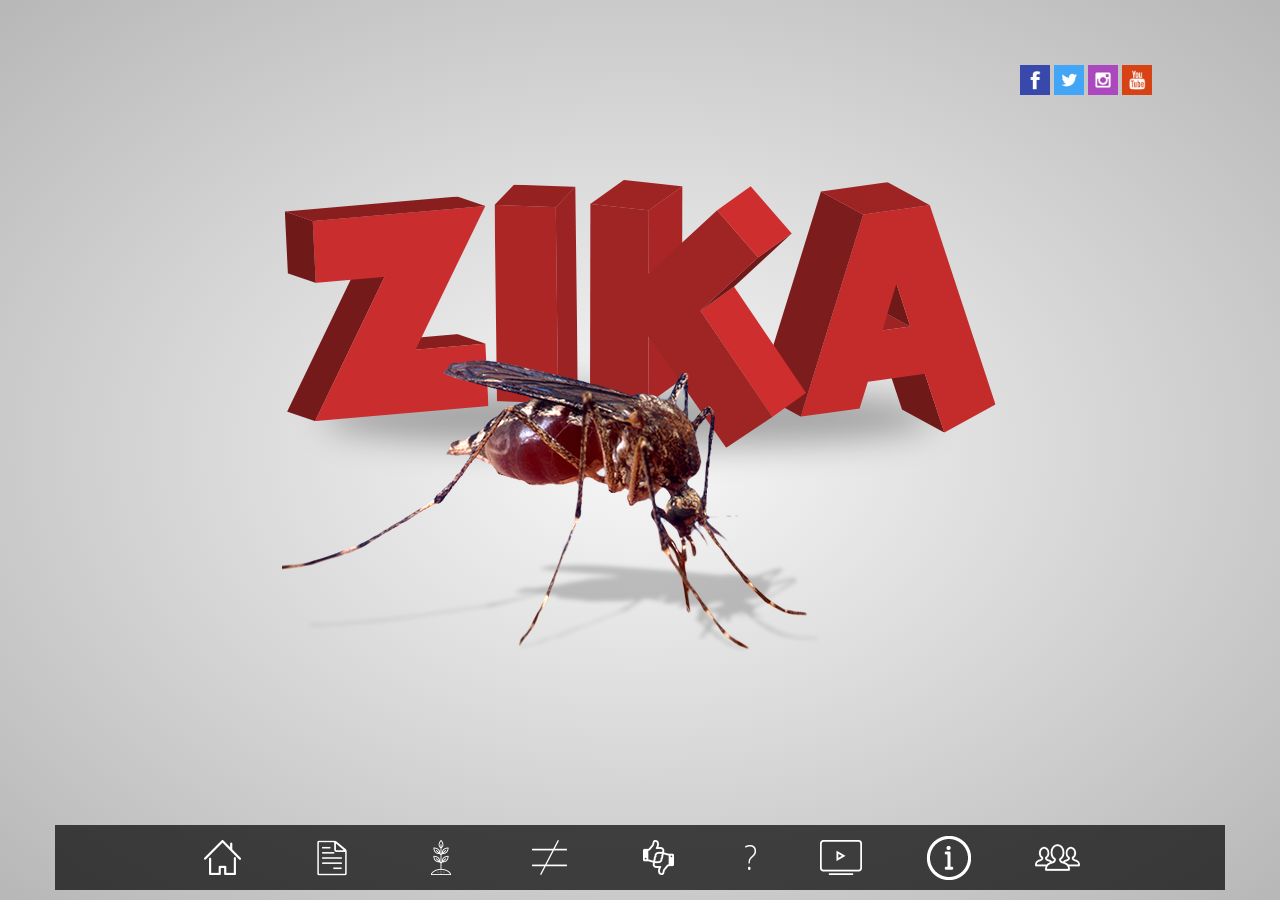
<file: index.html>
<html>
<head>
	<meta charset="utf-8">
	<!-- CSS -->
	<link rel="stylesheet" type="text/css" href="css/jquery.bxslider.css">
	<link rel="stylesheet" type="text/css" href="css/style.css">
	<link rel="stylesheet" type="text/css" href="css/deu-zika.webflow.css">
	<link rel="stylesheet" href="https://maxcdn.bootstrapcdn.com/bootstrap/3.3.6/css/bootstrap.min.css" integrity="sha384-1q8mTJOASx8j1Au+a5WDVnPi2lkFfwwEAa8hDDdjZlpLegxhjVME1fgjWPGmkzs7" crossorigin="anonymous">

	<!-- FONT -->
	<link href='https://fonts.googleapis.com/css?family=Open+Sans:400,300,300italic,400italic,600,600italic,700,700italic,800,800italic' rel='stylesheet' type='text/css'>

</head>
<body>
	<div id="fb-root"></div>
<script>(function(d, s, id) {
	var js, fjs = d.getElementsByTagName(s)[0];
	if (d.getElementById(id)) return;
	js = d.createElement(s); js.id = id;
	js.src = "//connect.facebook.net/pt_BR/sdk.js#xfbml=1&version=v2.5&appId=1031029970272745";
	fjs.parentNode.insertBefore(js, fjs);
}(document, 'script', 'facebook-jssdk'));</script>

	<section>
		<nav class="nav-social pull-right">
			<ul>
				<li><a href="https://www.facebook.com/fatoonline" target="_blank"><img src="images/Logo-FB.jpg" /></a></li>
				<li><a href="https://twitter.com/fatoonline" target="_blank"><img src="images/Logo-TT.jpg" /></a></li>
				<li><a href="https://www.instagram.com/fatoonline" target="_blank"><img src="images/Logo-IG.jpg" /></a></li>
				<li><a href="https://www.youtube.com/channel/UCGgbVKk-DqYDmlfngclbEMQ" target="_blank"><img src="images/Logo-YT.jpg" /></a></li>
			</ul>
		</nav>
		<ul class="bxslider">
				<li id="home" class="home">
					<!-- SuperBanner Smart -->
					<div class="smart">
						<script type="text/javascript">
							sas.call("std", {
								siteId:		88316,	//
								pageId:		635907,	// Página : Hotsites/deu_zika/home
								formatId: 	34702,	// Formato : superbanner_top 728x90
								target:		''	// Targeting
							});
						</script>
						<noscript>
							<a href="http://www5.smartadserver.com/ac?jump=1&nwid=1527&siteid=88316&pgname=deu_zika/home&fmtid=34702&visit=m&tmstp=[timestamp]&out=nonrich" target="_blank">
								<img src="http://www5.smartadserver.com/ac?out=nonrich&nwid=1527&siteid=88316&pgname=deu_zika/home&fmtid=34702&visit=m&tmstp=[timestamp]" border="0" alt="" /></a>
						</noscript>
					</div>
					<img src="images/logo.png" class="logo">
					<img src="images/mosquito.png" class="img-home">
				</li>
				<li id="ficha" class="sec-ficha">
					<!-- SuperBanner Smart -->
					<div class="smart">
						<script type="text/javascript">
						sas.call("std", {
							siteId:		88316,	//
							pageId:		635908,	// Página : Hotsites/deu_zika/ficha
							formatId: 	34717,	// Formato : max_leaderboard 990x80
							target:		''	// Targeting
						});
					</script>
					<noscript>
						<a href="http://www5.smartadserver.com/ac?jump=1&nwid=1527&siteid=88316&pgname=deu_zika/ficha&fmtid=34717&visit=m&tmstp=[timestamp]&out=nonrich" target="_blank">
							<img src="http://www5.smartadserver.com/ac?out=nonrich&nwid=1527&siteid=88316&pgname=deu_zika/ficha&fmtid=34717&visit=m&tmstp=[timestamp]" border="0" alt="" /></a>
					</noscript>
					</div>
					<div>
						<img src="images/logo2.png" class="logo2">
						<img src="images/ficha-mosquito.png" class="img-perfil">
						<img src="images/ficha-pag.png" class="img-ficha2">
						<img src="images/ficha-pasta.png" class="img-pasta">
					</div>
				</li>
				<li id="plantas" class="sec-plantas">
					<!-- SuperBanner Smart -->
					<div class="smart">
						<script type="text/javascript">
							sas.call("std", {
								siteId:		88316,	//
								pageId:		635912,	// Página : Hotsites/deu_zika/diferenca
								formatId: 	34708,	// Formato : superbanner_centro 728x90
								target:		''	// Targeting
							});
						</script>
						<noscript>
							<a href="http://www5.smartadserver.com/ac?jump=1&nwid=1527&siteid=88316&pgname=deu_zika/diferenca&fmtid=34708&visit=m&tmstp=[timestamp]&out=nonrich" target="_blank">
								<img src="http://www5.smartadserver.com/ac?out=nonrich&nwid=1527&siteid=88316&pgname=deu_zika/diferenca&fmtid=34708&visit=m&tmstp=[timestamp]" border="0" alt="" /></a>
						</noscript>
					</div>
					<h1 class="titulo">Plantas que ajudam</h1>
					<div class="container">
						<div class="col-md-6">
							<img src="images/mosquito-flor.jpg">
						</div>
						<div class="col-md-6">
							<iframe width="100%" height="315" src="https://www.youtube.com/embed/H0k0AW_c_8Y?rel=0&amp;controls=0&amp;showinfo=0" frameborder="0" allowfullscreen></iframe>
							<h4>Publicado em 16 de fev de 2016</h4>
							<p>A agrônoma Janine Camargo explica como utilizar plantas como repelentes contra o temido Aedes aegypti</p>
						</div>
					</div><img src="images/logo2.png" class="logo2">
				</li>
				<li id="diferencas" class="sec-diferenca">
					<!-- SuperBanner Smart -->
					<div class="smart">
						<script type="text/javascript">
						sas.call("std", {
							siteId:		88316,	//
							pageId:		635916,	// Página : Hotsites/deu_zika/campanhas
							formatId: 	34707,	// Formato : floater 250x250
							target:		''	// Targeting
						});
					</script>
					<noscript>
						<a href="http://www5.smartadserver.com/ac?jump=1&nwid=1527&siteid=88316&pgname=deu_zika/campanhas&fmtid=34707&visit=m&tmstp=[timestamp]&out=nonrich" target="_blank">
						<img src="http://www5.smartadserver.com/ac?out=nonrich&nwid=1527&siteid=88316&pgname=deu_zika/campanhas&fmtid=34707&visit=m&tmstp=[timestamp]" border="0" alt="" /></a>
					</noscript>
					</div>
					<img src="images/logo2.png" class="logo2">
					<h1 class="titulo">Você sabe a diferença?</h1>
					<div class="container" id="video-diferenca">
						<div class="row">
							<div class="col-md-6 col-md-offset-3">
								<iframe width="100%" height="310" src="https://www.youtube.com/embed/hyd8Rjt9mRU?rel=0&amp;controls=0&amp;showinfo=0" frameborder="0" allowfullscreen></iframe>
							</div>
						</div>
					</div>
					<div class="container">
						<div class="row">
							<div class="col-md-4">
								<input type="submit" value="DENGUE" id="btn-dengue" class="button-pink">
							</div>
							<div class="col-md-4">
								<input type="submit" value="ZIKA" id="btn-zika" class="button-pink">
							</div>
							<div class="col-md-4">
								<input type="submit" value="CHIKUNGUNYA" id="btn-chikungunya" class="button-pink">
							</div>
						</div>
					</div>
					<div id="diferenca-chikungunya" class="diferencas-btn">
						<span class="glyphicon glyphicon-remove-sign btn-fechar"><p>Fechar</p></span>
						<div class="thinglink">
							<iframe width="100%" height="676" src="http://www.thinglink.com/card/756277525088305154" type="text/html" frameborder="0" webkitallowfullscreen mozallowfullscreen allowfullscreen scrolling="no"></iframe>
						</div>
					</div>
					<div id="diferenca-zika" class="diferencas-btn">
						<span class="glyphicon glyphicon-remove-sign btn-fechar"><p>Fechar</p></span>
						<div class="thinglink">
							<iframe width="100%" height="676" src="http://www.thinglink.com/card/756583834178289666" type="text/html" frameborder="0" webkitallowfullscreen mozallowfullscreen allowfullscreen scrolling="no"></iframe>
						</div>
					</div>
					<div id="diferenca-dengue" class="diferencas-btn">
						<span class="glyphicon glyphicon-remove-sign btn-fechar"><p>Fechar</p></span>
						<div class="thinglink">
							<iframe width="100%" height="676" src="http://www.thinglink.com/card/756581757490298882" type="text/html" frameborder="0" webkitallowfullscreen mozallowfullscreen allowfullscreen scrolling="no"></iframe>
						</div>
					</div>
				</li>
				<li id="mitos">
					<!-- SuperBanner Smart -->
					<div class="smart">
						<script type="text/javascript">
						sas.call("std", {
							siteId:		88316,	//
							pageId:		635915,	// Página : Hotsites/deu_zika/duvidas
							formatId: 	34704,	// Formato : retangulo_medio_2 300x250
							target:		''	// Targeting
						});
					</script>
					<noscript>
						<a href="http://www5.smartadserver.com/ac?jump=1&nwid=1527&siteid=88316&pgname=deu_zika/duvidas&fmtid=34704&visit=m&tmstp=[timestamp]&out=nonrich" target="_blank">
									<img src="http://www5.smartadserver.com/ac?out=nonrich&nwid=1527&siteid=88316&pgname=deu_zika/duvidas&fmtid=34704&visit=m&tmstp=[timestamp]" border="0" alt="" /></a>
					</noscript>
					</div>
					<div class="container">
						<!-- 01 -->
						<div class="pergunta col-md-8 col-md-offset-2" id="pergunta-01">
							<h1 class="titulo titulo-invertido">1. Há registros na literatura médica de que o Zika vírus, causador da microcefalia, seja transmitido por vacinas vencidas?</h1>
							<div class="row">
								<div class="col-md-4 col-md-offset-2">
									<input type="submit" value="VERDADE" class="button-verdade pergunta-01">
								</div>
								<div class="col-md-4">
									<input type="submit" value="MITO" class="button-mito pergunta-01">
								</div>
							</div>
						</div>
						<!-- 02 -->
						<div class="pergunta col-md-8 col-md-offset-2" id="pergunta-02">
							<h1 class="titulo titulo-invertido">2. Um mosquito pode infectar mais de uma pessoa no mesmo dia?</h1>
							<div class="row">
								<div class="col-md-4 col-md-offset-2">
									<input type="submit" value="VERDADE" class="button-verdade pergunta-02">
								</div>
								<div class="col-md-4">
									<input type="submit" value="MITO" class="button-mito pergunta-02">
								</div>
							</div>
						</div>
						<!-- 03 -->
						<div class="pergunta col-md-8 col-md-offset-2" id="pergunta-03">
							<h1 class="titulo titulo-invertido">3. É verdade que o Zika vírus já foi isolado no leite materno?</h1>
							<div class="row">
								<div class="col-md-4 col-md-offset-2">
									<input type="submit" value="VERDADE" class="button-verdade pergunta-03">
								</div>
								<div class="col-md-4">
									<input type="submit" value="MITO" class="button-mito pergunta-03">
								</div>
							</div>
						</div>
						<!-- 04 -->
						<div class="pergunta col-md-8 col-md-offset-2" id="pergunta-04">
							<h1 class="titulo titulo-invertido">4. Repelentes compostos por DEET, IR3535 ou Icaridin são os mais indicados?</h1>
							<div class="row">
								<div class="col-md-4 col-md-offset-2">
									<input type="submit" value="VERDADE" class="button-verdade pergunta-04">
								</div>
								<div class="col-md-4">
									<input type="submit" value="MITO" class="button-mito pergunta-04">
								</div>
							</div>
						</div>
						<!-- 05 -->
						<div class="pergunta col-md-8 col-md-offset-2" id="pergunta-05">
							<h1 class="titulo titulo-invertido">5. Existem sintomas diferenciados das doenças transmitidas pelo Aedes em crianças?</h1>
							<div class="row">
								<div class="col-md-4 col-md-offset-2">
									<input type="submit" value="VERDADE" class="button-verdade pergunta-05">
								</div>
								<div class="col-md-4">
									<input type="submit" value="MITO" class="button-mito pergunta-05">
								</div>
							</div>
						</div>
						<!-- 06 -->
						<div class="pergunta col-md-8 col-md-offset-2" id="pergunta-06">
							<h1 class="titulo titulo-invertido">6. O meu pet está protegido das doenças transmitidas pelo mosquito?</h1>
							<div class="row">
								<div class="col-md-4 col-md-offset-2">
									<input type="submit" value="VERDADE" class="button-verdade pergunta-06">
								</div>
								<div class="col-md-4">
									<input type="submit" value="MITO" class="button-mito pergunta-06">
								</div>
							</div>
						</div>
					</div>
					<!-- RESPOSTAS -->
					<!-- 01 -->
					<div class="resposta mito" id="resposta-01">
						<div class="container">
							<div class="col-md-10 col-md-offset-1">
								<span class="glyphicon glyphicon-thumbs-down"></span>
								<h1 class="title-resposta">Mito</h1>
								<p>Não há registros na literatura médica de que o Zika vírus, causador da microcefalia, seja transmitido por vacinas vencidas.</p>
								<span class="link" id="proximo-01">Próximo >></span>
							</div>
						</div>
					</div>
					<!-- 02 -->
					<div class="resposta verdade" id="resposta-02">
						<div class="container">
							<div class="col-md-10 col-md-offset-1">
								<span class="glyphicon glyphicon-thumbs-up"></span>
								<h1 class="title-resposta">Verdade</h1>
								<p>Um mosquito pode infectar até cinco pessoas de uma mesma família, no mesmo dia.</p>
								<span class="link" id="proximo-02">Próximo >></span>
							</div>
						</div>
					</div>
					<!-- 03 -->
					<div class="resposta verdade" id="resposta-03">
						<div class="container">
							<div class="col-md-10 col-md-offset-1">
								<span class="glyphicon glyphicon-thumbs-up"></span>
								<h1 class="title-resposta">Verdade</h1>
								<p>O Zika vírus já foi isolado no leite materno, mas não foi identificada transmissão pela amamentação.</p>
								<span class="link" id="proximo-03">Próximo >></span>
							</div>
						</div>
					</div>
					<!-- 04 -->
					<div class="resposta verdade" id="resposta-04">
						<div class="container">
							<div class="col-md-10 col-md-offset-1">
								<span class="glyphicon glyphicon-thumbs-up"></span>
								<h1 class="title-resposta">Verdade</h1>
								<p>Repelentes compostos por DEET, IR3535 ou Icaridin são os mais indicados.</p>
								<span class="link" id="proximo-04">Próximo >></span>
							</div>
						</div>
					</div>
					<!-- 05 -->
					<div class="resposta mito" id="resposta-05">
						<div class="container">
							<div class="col-md-10 col-md-offset-1">
								<span class="glyphicon glyphicon-thumbs-down"></span>
								<h1 class="title-resposta">Mito</h1>
								<p>Não existem sintomas diferenciados das doenças transmitidas pelo Aedes em crianças. Eles são os mesmos identificados nos adultos.</p>
								<span class="link" id="proximo-05">Próximo >></span>
							</div>
						</div>
					</div>
					<!-- 06 -->
					<div class="resposta verdade" id="resposta-06">
						<div class="container">
							<div class="col-md-10 col-md-offset-1">
								<span class="glyphicon glyphicon-thumbs-up"></span>
								<h1 class="title-resposta">Verdade</h1>
								<p>O mosquito gosta de seres humanos então seu pet está protegido.</p>
								<span class="link" id="proximo-06"> - Voltar ao início - </span>
							</div>
						</div>
					</div>
				</li>
				<li id="duvidas">
					<!-- SuperBanner Smart -->
					<div class="smart">
						<script type="text/javascript">
						sas.call("std", {
							siteId:		88316,	//
							pageId:		635910,	// Página : Hotsites/deu_zika/plantas
							formatId: 	34703,	// Formato : retangulo_medio_1 300x250
							target:		''	// Targeting
						});
					</script>
					<noscript>
						<a href="http://www5.smartadserver.com/ac?jump=1&nwid=1527&siteid=88316&pgname=deu_zika/plantas&fmtid=34703&visit=m&tmstp=[timestamp]&out=nonrich" target="_blank">
							<img src="http://www5.smartadserver.com/ac?out=nonrich&nwid=1527&siteid=88316&pgname=deu_zika/plantas&fmtid=34703&visit=m&tmstp=[timestamp]" border="0" alt="" /></a>
					</noscript>
					</div>
					<div class="container">
						<h1 class="titulo">Ainda tem dúvidas?</h1>
						<div style="margin-bottom:10px;">
								<iframe width="100%" height="400" src="http://www.thinglink.com/card/756997706311794690" type="text/html" frameborder="0" webkitallowfullscreen mozallowfullscreen allowfullscreen scrolling="no"></iframe>
							</div>
							<div>
								<div style="width:100%; background:white; min-height:300px; clear:both;">
									<div class="fb-comments" data-href="http://fatoonline.com.br/conteudo/16596" data-width="100%" data-numposts="5"></div>
								</div>
							</div>
					</div>
				</li>
				<li id="campanhas">
					<!-- SuperBanner Smart -->
					<div class="smart">
						<script type="text/javascript">
						sas.call("std", {
							siteId:		88316,	//
							pageId:		635914,	// Página : Hotsites/deu_zika/quiz
							formatId: 	34715,	// Formato : superbanner_rodape 728x90
							target:		''	// Targeting
						});
					</script>
					<noscript>
						<a href="http://www5.smartadserver.com/ac?jump=1&nwid=1527&siteid=88316&pgname=deu_zika/quiz&fmtid=34715&visit=m&tmstp=[timestamp]&out=nonrich" target="_blank">
							<img src="http://www5.smartadserver.com/ac?out=nonrich&nwid=1527&siteid=88316&pgname=deu_zika/quiz&fmtid=34715&visit=m&tmstp=[timestamp]" border="0" alt="" /></a>
					</noscript>
					</div>
					<div class="container">
						<h1 class="titulo">Campanhas</h1>
						<ul>
							<li class="col-md-8 col-md-offset-2">
								<img src="images/sai-zika.jpg" alt="post-zika">
								<div class="fb-share-button" data-href="http://fatoonline.com.br/conteudo/16596/deu-zika" data-layout="button"></div>
							</li>
							<li class="col-md-8 col-md-offset-2">
								<iframe width="100%" height="80%" src="https://www.youtube.com/embed/ZGGq_6e_q6o?rel=0&amp;controls=0&amp;showinfo=0" frameborder="0" allowfullscreen></iframe>
							</li>
						</ul>
					</div>
				</li>
				<li id="info">
					<!-- SuperBanner Smart -->
					<div class="smart">
						<script type="text/javascript">
						sas.call("std", {
							siteId:		88316,	//
							pageId:		635971,	// Página : Hotsites/deu_zika/info
							formatId: 	34709,	// Formato : half_page 300x600
							target:		''	// Targeting
						});
					</script>
					<noscript>
						<a href="http://www5.smartadserver.com/ac?jump=1&nwid=1527&siteid=88316&pgname=deu_zika/info&fmtid=34709&visit=m&tmstp=[timestamp]&out=nonrich" target="_blank">
							<img src="http://www5.smartadserver.com/ac?out=nonrich&nwid=1527&siteid=88316&pgname=deu_zika/info&fmtid=34709&visit=m&tmstp=[timestamp]" border="0" alt="" /></a>
					</noscript>
					</div>
					<div class="container">
						<h1 class="titulo">Informações</h1>
						<div class="col-md-8 col-md-offset-2" id="texto-info">

							<h3>E a respeito da microcefalia?</h3>
							<p>De acordo com o CDC, sigla em inglês para Centro de Controle de Doença e Prevenção, não se sabe como o Zika vírus pode causar a microcefalia, porém o Ministério da Saúde confirmou que existe relação entre o vírus e a doença.
							</p>
						</div>
						<div id="img-info" class="col-md-8 col-md-offset-2">
							<img src="images/info-microcefalia.jpg" alt="infografico-microcefalia">
							<div class="fb-share-button" data-href="http://fatoonline.com.br/conteudo/16596/deu-zika" data-layout="button"></div>
						</div>
					</div>
				</li>
				<li id="equipe">
					<div class="div-equipe">
						<h1 class="titulo">Equipe</h1>
						<div class="col-md-8 col-md-offset-2" id="texto-equipe">

							<h3 class="subtitle-equipe">Projeto</h3>
							<p>Halline Medeiros e Nathalie Vallini</p>
							<h3 class="subtitle-equipe">Reportagem</h3>
							<p>Fato Online</p>
							<h3 class="subtitle-equipe">Edição de imagens</h3>
							<p>TV Fato</p>
							<h3 class="subtitle-equipe">Desenvolvimento</h3>
							<p>Alexandre Fonseca e Fabrício Assis</p>
						</div>
					</div>
				</li>
		</ul>
		<div id="bx-pager" class="container">
			 <a data-slide-index="0" href=""><img src="images/menu-home.png"/></a>
			 <a data-slide-index="1" href=""><img src="images/menu-ficha.png"/></a>
			 <a data-slide-index="2" href=""><img src="images/menu-plantas.png"/></a>
			 <a data-slide-index="3" href=""><img src="images/menu-diferencas.png"/></a>
			 <a data-slide-index="4" href=""><img src="images/menu-mitos.png"/></a>
			 <a data-slide-index="5" href=""><img src="images/menu-duvidas.png"/></a>
			 <a data-slide-index="6" href=""><img src="images/menu-campanhas.png"/></a>
			 <a data-slide-index="7" href=""><img src="images/menu-info.png"/></a>
			 <a data-slide-index="8" href=""><img src="images/menu-equipe.png"/></a>
		</div>
	</section>
<!-- <footer>
	<div class="container">
		<div class="row">
			<p class="col-md-6">Projetado pela <img src="images/footer.jpg" alt="baiao de dois"></p>
			<p class="col-md-6 pull-right">© 2016 VGA-Portal Fato Online.</p>
		</div>
	</div>
</footer> -->
<!-- JS -->
<script type="text/javascript" src="https://ajax.googleapis.com/ajax/libs/jquery/1.11.1/jquery.min.js"></script>
<script src="https://maxcdn.bootstrapcdn.com/bootstrap/3.3.6/js/bootstrap.min.js" integrity="sha384-0mSbJDEHialfmuBBQP6A4Qrprq5OVfW37PRR3j5ELqxss1yVqOtnepnHVP9aJ7xS" crossorigin="anonymous"></script>
<script type="text/javascript" src="js/jquery.bxslider.min.js"></script>
<script type="text/javascript" src="js/pessoal.js"></script>
</body>
</html>
</file>
<file: css/style.css>
/*MENU FATO*/
@font-face {
	font-family: 'Stag';
	src: url('/../fonts/Stag-LightItalic.eot');
	src: url('/../fonts/Stag-LightItalic.eot?#iefix') format('embedded-opentype'),
	url('/../fonts/Stag-LightItalic.svg') format('svg'),
	url('/../fonts/Stag-LightItalic.woff') format('woff'),
	url('/../fonts/Stag-LightItalic.ttf') format('truetype');
	font-weight: 300;
	font-style: italic;
}
.menu-header {
	top: -59px ;
	left: 0 ;
	z-index: 9999 ;
	width: 100% ;
	position:absolute ;
	transition: all 0.5s ease ;
	font: italic 300 32px/34px 'Stag', Arial, Verdana, Helvetica, sans-serif;
}

a#menu-close {
	display: none;
}

.smart {
	display: none;
}

#hotsite .bg-color {
	background-color: #f1f1f1;
	height: 60px !important;
	text-align: center;
}

#hotsite .menu {
	margin: 0 auto;
	padding: 10px 0 10px 0px;

}

#hotsite .menu-items {
	padding-left: 0px !important;
}

#hotsite li{
	display: inline;
	margin-right: 15px;
	font-size: 25px !important;
}

#hotsite .mg-fix {
	margin-right: 0px;
}

#hotsite a:link {
	text-decoration: none;
}

#politica a{
	color:#ee2c00;
}

#economia a{
	color:#56bf2c;
}

#brasilia a{
	color:#4ed3ea;
}

#esporte a{
	color:#2980b9;
}

#tv-fato a{
	color:#212121;
}

#hotsite .ico-menu {
	width: 50px;
	height: 50px;
	margin: 15px 20px 0px 0px;
	padding: 8px 0px 8px 9px;
	background: #e0a50f;
	float: right;
	border-radius: 25px;
}

	#hotsite .ico-menu a{
		color: #222;
	}

#hotsite img {
	width: 39px;
	padding: 16px 4px 0px 16px;
	vertical-align: inherit;
}

/*----------------------------------------------CSS PESSOAL*/

body{
	height: 100%;
}

section{
	height: 100%;
}

/*FB*/
.fb-share-button{
	text-align: center;
	margin: 10px 0px;
}

.bxslider li{
	padding-bottom: 80px;
	padding-top: 10px;
	overflow: auto;
}

.bx-wrapper{
	margin: 0px;
}

.bx-wrapper .bx-viewport{
		box-shadow: none;
	-webkit-box-shadow: none;
	background: none !important;
	border: none !important;
}

.bx-viewport{
	height: 100% !important;
	position: static !important;
}

#bx-pager{
	text-align: center;
	position: absolute;
	margin: auto;
	left: 0; bottom: 10; right: 0;
	background: rgba(0, 0, 0, 0.7);
	padding: 10px 0px;
}

#bx-pager a{
	padding: 0px 30px;
}

.nav-social{
	position: absolute;
	z-index: 999;
	right: 10%;
	text-transform: uppercase;
	color: white;
	margin-top: 65px;
}

.nav-social li{
	display: inline;
}

.nav-social img{
	width: 30px;
}

#nome-social{
	margin-right: 10px;
}

.titulo{
	margin-top: 15px !important;
}

.titulo-invertido{
	color:#363636 !important;
}

/*SLIDER*/
#home{
	height: 100%;
	width: 100%;
}

#home .img-home{
	top: 40%;
}

/*FICHA*/
#ficha{
	height: 100%;
	width: 100%;
}

#ficha .img-ficha2{
	width: 50%;
	left: 52%;
	top: 25%;
	max-width: 461px;
	position: absolute;
	z-index: 99;
}

/*PLANTAS*/
#plantas{
	color: white;
}

/*DIFERENCAS*/
.button-pink {
	position: relative;
	vertical-align: top;
	width: 100%;
	height: 60px;
	padding: 0;
	font-size: 22px;
	color: white;
	text-align: center;
	text-shadow: 0 1px 2px rgba(0, 0, 0, 0.25);
	background: #ed145b;
	border: 0;
	border-bottom: 2px solid #cd0d4b;
	cursor: pointer;
	-webkit-box-shadow: inset 0 -2px #cd0d4b;
	box-shadow: inset 0 -2px #cd0d4b;
}
.button-pink:active {
	top: 1px;
	outline: none;
	-webkit-box-shadow: none;
	box-shadow: none;
}

#video-diferenca{
	margin-bottom: 20px;
}

.diferencas-btn{
	position: absolute;
	left: 0; right: 0; top: 0;
	padding-top: 120px;
	background: rgba(0, 0, 0, 0.8);
	width: 100%;
	height: 100%;
}

#diferenca-chikungunya{
	text-align: center;
}

.thinglink{
	max-width: 920px;
	z-index: 999;
	margin: auto;
	position: relative;
	top: -75px;
}

.btn-fechar{
	color:white;
	font-size:20px;
	cursor: pointer;
	float: right;
	right: 70px;
	margin-top: 80px;
}

.btn-fechar p{
	font-size: 15px;
	font-weight: 300;
	float: right;
	margin-top:  3px;
	margin-left: 5px;
	text-transform: uppercase;
}

/*MITOS*/
#mitos{
	height: 100%;
	background: rgba(247,247,248,1);
	background: -moz-radial-gradient(center, ellipse cover, rgba(247,247,248,1) 0%, rgba(183,183,183,1) 100%);
	background: -webkit-gradient(radial, center center, 0px, center center, 100%, color-stop(0%, rgba(247,247,248,1)), color-stop(100%, rgba(183,183,183,1)));
	background: -webkit-radial-gradient(center, ellipse cover, rgba(247,247,248,1) 0%, rgba(183,183,183,1) 100%);
	background: -o-radial-gradient(center, ellipse cover, rgba(247,247,248,1) 0%, rgba(183,183,183,1) 100%);
	background: -ms-radial-gradient(center, ellipse cover, rgba(247,247,248,1) 0%, rgba(183,183,183,1) 100%);
	background: radial-gradient(ellipse at center, rgba(247,247,248,1) 0%, rgba(183,183,183,1) 100%);
	filter: progid:DXImageTransform.Microsoft.gradient( startColorstr='#f7f7f8', endColorstr='#b7b7b7', GradientType=1 );
}

#mitos .titulo{
	margin-top: 20% !important;
}

.button-verdade {
	position: relative;
	vertical-align: top;
	width: 100%;
	height: 60px;
	padding: 0;
	font-size: 22px;
	color: white;
	text-align: center;
	text-shadow: 0 1px 2px rgba(0, 0, 0, 0.25);
	background: #26a744;
	border: 0;
	border-bottom: 2px solid #17722d;
	cursor: pointer;
	-webkit-box-shadow: inset 0 -2px #17722d;
	box-shadow: inset 0 -2px #17722d;
}
.button-verdade:active {
	top: 1px;
	outline: none;
	-webkit-box-shadow: none;
	box-shadow: none;
}

.button-mito {
	position: relative;
	vertical-align: top;
	width: 100%;
	height: 60px;
	padding: 0;
	font-size: 22px;
	color: white;
	text-align: center;
	text-shadow: 0 1px 2px rgba(0, 0, 0, 0.25);
	background: #e8211a;
	border: 0;
	border-bottom: 2px solid #9a1004;
	cursor: pointer;
	-webkit-box-shadow: inset 0 -2px #9a1004;
	box-shadow: inset 0 -2px #9a1004;
}
.button-mito:active {
	top: 1px;
	outline: none;
	-webkit-box-shadow: none;
	box-shadow: none;
}

#pergunta-02,#pergunta-03,#pergunta-04,#pergunta-05,#pergunta-06{
	display: none;
}

.resposta{
	position: absolute;
	height: 100%;
	width: 100%;
	left: 0; right: 0; top: 0;
	padding-top: 15%;
	color: #fff;
	text-align: center;
	-webkit-font-smoothing: antialiased;
}

.resposta h1{
	font-size: 60px;
	font-weight: 800;
	text-transform: uppercase;
	margin: 0px 0px 20px 0px;
}

.resposta span{
	font-size: 80px;
}

.resposta p{
	font-size: 30px;
	font-weight: 300;
	margin-bottom: 30px;
}

.resposta .link{
	font-size: 15px;
	font-weight: 300;
	clear: both;
	cursor: pointer;
}

.resposta.verdade{
	background-color: rgba(0, 166, 81, 0.95);
}

.resposta.mito{
	background-color: rgba(237, 28, 36, 0.95);
}

/*DUVIDAS*/
#duvidas{
	height: 100%;
	background: rgba(167,99,168,1);
	background: -moz-radial-gradient(center, ellipse cover, rgba(167,99,168,1) 0%, rgba(100,5,97,1) 100%);
	background: -webkit-gradient(radial, center center, 0px, center center, 100%, color-stop(0%, rgba(167,99,168,1)), color-stop(100%, rgba(100,5,97,1)));
	background: -webkit-radial-gradient(center, ellipse cover, rgba(167,99,168,1) 0%, rgba(100,5,97,1) 100%);
	background: -o-radial-gradient(center, ellipse cover, rgba(167,99,168,1) 0%, rgba(100,5,97,1) 100%);
	background: -ms-radial-gradient(center, ellipse cover, rgba(167,99,168,1) 0%, rgba(100,5,97,1) 100%);
	background: radial-gradient(ellipse at center, rgba(167,99,168,1) 0%, rgba(100,5,97,1) 100%);
	filter: progid:DXImageTransform.Microsoft.gradient( startColorstr='#a763a8', endColorstr='#640561', GradientType=1 );
	overflow:auto;
}

/*CAMPANHAS*/
#campanhas{
	height: 100%;
	background: rgba(139,197,63,1);
	background: -moz-radial-gradient(center, ellipse cover, rgba(139,197,63,1) 0%, rgba(1,115,54,1) 100%);
	background: -webkit-gradient(radial, center center, 0px, center center, 100%, color-stop(0%, rgba(139,197,63,1)), color-stop(100%, rgba(1,115,54,1)));
	background: -webkit-radial-gradient(center, ellipse cover, rgba(139,197,63,1) 0%, rgba(1,115,54,1) 100%);
	background: -o-radial-gradient(center, ellipse cover, rgba(139,197,63,1) 0%, rgba(1,115,54,1) 100%);
	background: -ms-radial-gradient(center, ellipse cover, rgba(139,197,63,1) 0%, rgba(1,115,54,1) 100%);
	background: radial-gradient(ellipse at center, rgba(139,197,63,1) 0%, rgba(1,115,54,1) 100%);
	filter: progid:DXImageTransform.Microsoft.gradient( startColorstr='#8bc53f', endColorstr='#017336', GradientType=1 );
	overflow: auto;
}

/*INFO*/
#info{
	height: 100%;
	background: rgba(167,99,168,1);
	background: -moz-radial-gradient(center, ellipse cover, rgba(167,99,168,1) 0%, rgba(100,5,97,1) 100%);
	background: -webkit-gradient(radial, center center, 0px, center center, 100%, color-stop(0%, rgba(167,99,168,1)), color-stop(100%, rgba(100,5,97,1)));
	background: -webkit-radial-gradient(center, ellipse cover, rgba(167,99,168,1) 0%, rgba(100,5,97,1) 100%);
	background: -o-radial-gradient(center, ellipse cover, rgba(167,99,168,1) 0%, rgba(100,5,97,1) 100%);
	background: -ms-radial-gradient(center, ellipse cover, rgba(167,99,168,1) 0%, rgba(100,5,97,1) 100%);
	background: radial-gradient(ellipse at center, rgba(167,99,168,1) 0%, rgba(100,5,97,1) 100%);
	filter: progid:DXImageTransform.Microsoft.gradient( startColorstr='#a763a8', endColorstr='#640561', GradientType=1 );
	overflow:auto;
	color: white;
}

/*EQUIPE*/
#equipe{
	height: 100%;
	background: rgba(0,0,0,1);
	overflow:auto;
	text-align: center;
	color: white;
}

.div-equipe {
	margin-top: 10%;
}

#texto-equipe{
	/*border-bottom: dotted 1px #fff;*/
	margin-bottom: 10px;
}

#texto-info{
	border-bottom: dotted 1px #fff;
	margin-bottom: 10px;
}

#img-info img{
	width: 100%;
}

/*SMART*/
.smart {
	z-index:999;
	text-align: center;
	margin: auto;
	transition: all 0.5s ease ;
	height: 90px;
	width: 720px;
	background: white;
	left: 0; right: 0; top:20px;

}

/*TABLET*/
@media (max-width: 1024px) {
	.img-perfil {
		margin-left: -10%;
	}
}
</file>
<file: css/deu-zika.webflow.css>
.bg {
  width: 100%;
  height: 100%;
}

.home {
  width: 100%;
  height: 100%;
  background: rgba(247,247,248,1);
  background: -moz-radial-gradient(center, ellipse cover, rgba(247,247,248,1) 0%, rgba(183,183,183,1) 100%);
  background: -webkit-gradient(radial, center center, 0px, center center, 100%, color-stop(0%, rgba(247,247,248,1)), color-stop(100%, rgba(183,183,183,1)));
  background: -webkit-radial-gradient(center, ellipse cover, rgba(247,247,248,1) 0%, rgba(183,183,183,1) 100%);
  background: -o-radial-gradient(center, ellipse cover, rgba(247,247,248,1) 0%, rgba(183,183,183,1) 100%);
  background: -ms-radial-gradient(center, ellipse cover, rgba(247,247,248,1) 0%, rgba(183,183,183,1) 100%);
  background: radial-gradient(ellipse at center, rgba(247,247,248,1) 0%, rgba(183,183,183,1) 100%);
  filter: progid:DXImageTransform.Microsoft.gradient( startColorstr='#f7f7f8', endColorstr='#b7b7b7', GradientType=1 );
}

.body {
  height: 100%;
}

.logo {
  position: absolute;
  left: 20%;
  top: 0px;
  right: 20%;
  bottom: 0px;
  z-index: 98;
  display: block;
  margin-top: 180px;
  margin-right: auto;
  margin-left: auto;
  text-align: center;
}

.img-home {
  position: absolute;
  left: 22%;
  top: 46%;
  right: 20%;
  bottom: 0px;
  z-index: 99;
}

.sec-ficha {
  display: block;
  width: 100%;
  height: 100%;
  margin-right: auto;
  margin-left: auto;
  background: rgba(214,31,3,1);
  background: -moz-linear-gradient(left, rgba(214,31,3,1) 0%, rgba(5,29,163,1) 100%);
  background: -webkit-gradient(left top, right top, color-stop(0%, rgba(214,31,3,1)), color-stop(100%, rgba(5,29,163,1)));
  background: -webkit-linear-gradient(left, rgba(214,31,3,1) 0%, rgba(5,29,163,1) 100%);
  background: -o-linear-gradient(left, rgba(214,31,3,1) 0%, rgba(5,29,163,1) 100%);
  background: -ms-linear-gradient(left, rgba(214,31,3,1) 0%, rgba(5,29,163,1) 100%);
  background: linear-gradient(to right, rgba(214,31,3,1) 0%, rgba(5,29,163,1) 100%);
  filter: progid:DXImageTransform.Microsoft.gradient( startColorstr='#d61f03', endColorstr='#051da3', GradientType=1 );
}

.img-pasta {
  position: absolute;
  left: 0px;
  top: 0px;
  right: 0px;
  bottom: 0px;
  z-index: 90;
  display: block;
  margin-top: 81px;
  margin-right: auto;
  margin-left: auto;
}

.img-ficha {
  position: absolute;
  z-index: 94;
  display: block;
  margin-right: auto;
  margin-left: auto;
  padding-top: 250px;
  padding-left: 450px;
}

.img-perfil {
  position: absolute;
  z-index: 98;
  top: 104px;
  left: 20%;
}

.sec-diferenca {
  width: 100%;
  height: 100%;
  background: rgba(240,104,77,1);
  background: -moz-radial-gradient(center, ellipse cover, rgba(240,104,77,1) 0%, rgba(157,11,16,1) 100%);
  background: -webkit-gradient(radial, center center, 0px, center center, 100%, color-stop(0%, rgba(240,104,77,1)), color-stop(100%, rgba(157,11,16,1)));
  background: -webkit-radial-gradient(center, ellipse cover, rgba(240,104,77,1) 0%, rgba(157,11,16,1) 100%);
  background: -o-radial-gradient(center, ellipse cover, rgba(240,104,77,1) 0%, rgba(157,11,16,1) 100%);
  background: -ms-radial-gradient(center, ellipse cover, rgba(240,104,77,1) 0%, rgba(157,11,16,1) 100%);
  background: radial-gradient(ellipse at center, rgba(240,104,77,1) 0%, rgba(157,11,16,1) 100%);
  filter: progid:DXImageTransform.Microsoft.gradient( startColorstr='#f0684d', endColorstr='#9d0b10', GradientType=1 );

}

.logo2 {
  position: absolute;
  left: 0px;
  top: 0px;
  right: 0px;
  bottom: 0px;
  z-index: 100;
  margin-top: 30px;
  margin-left: 50px;
  padding-left: 0px;
}

.titulo {
  display: block;
  margin-top: 150px;
  color: #fff;
  text-align: center;
  text-transform: uppercase;
  font-weight: 800;
  margin-bottom: 30px;
}

.sec-plantas {
  width: 100%;
  height: 100%;
  background: rgba(139,197,63,1);
  background: -moz-radial-gradient(center, ellipse cover, rgba(139,197,63,1) 0%, rgba(1,115,54,1) 100%);
  background: -webkit-gradient(radial, center center, 0px, center center, 100%, color-stop(0%, rgba(139,197,63,1)), color-stop(100%, rgba(1,115,54,1)));
  background: -webkit-radial-gradient(center, ellipse cover, rgba(139,197,63,1) 0%, rgba(1,115,54,1) 100%);
  background: -o-radial-gradient(center, ellipse cover, rgba(139,197,63,1) 0%, rgba(1,115,54,1) 100%);
  background: -ms-radial-gradient(center, ellipse cover, rgba(139,197,63,1) 0%, rgba(1,115,54,1) 100%);
  background: radial-gradient(ellipse at center, rgba(139,197,63,1) 0%, rgba(1,115,54,1) 100%);
  filter: progid:DXImageTransform.Microsoft.gradient( startColorstr='#8bc53f', endColorstr='#017336', GradientType=1 );
}
</file>
